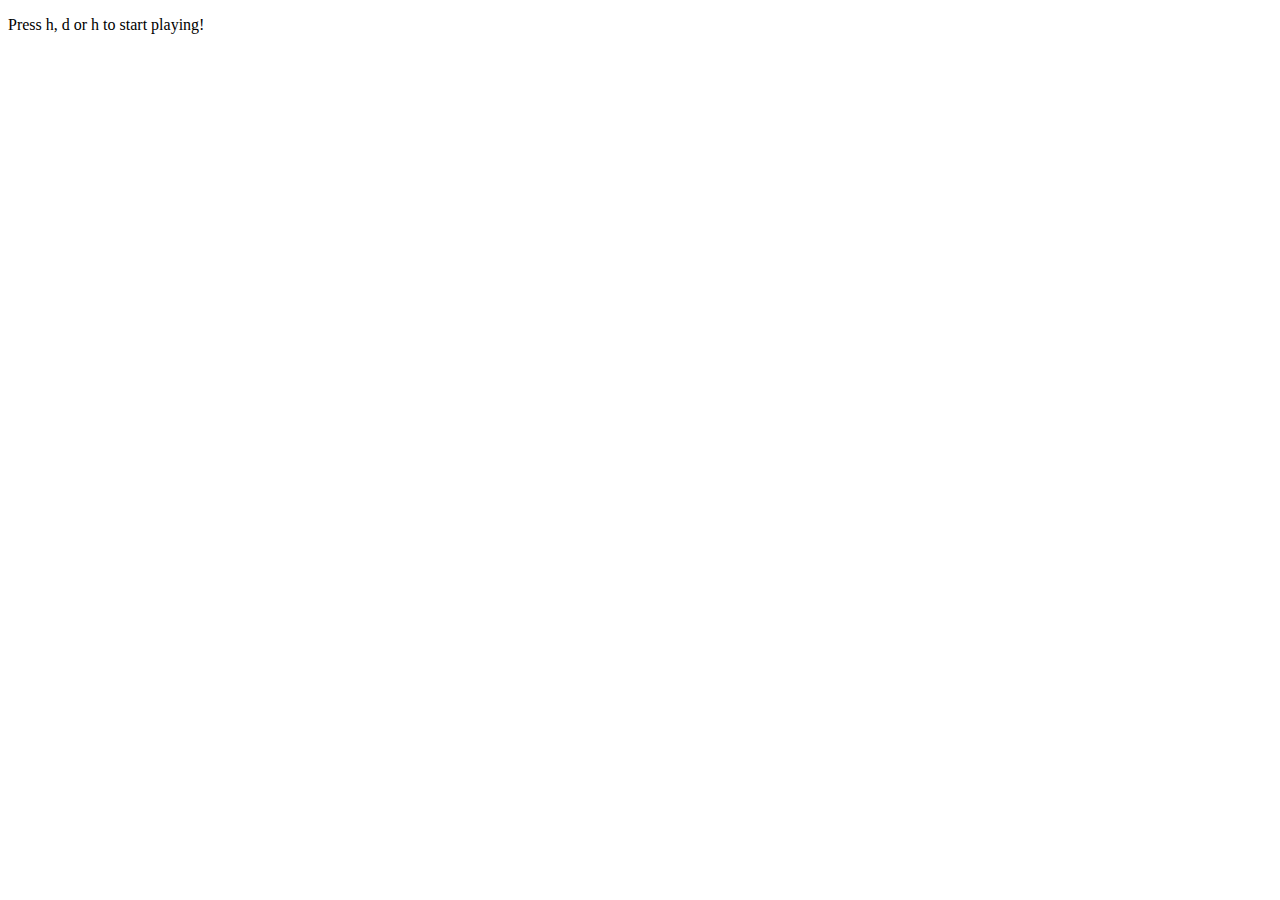
<file: Homework/Week2/car.html>
<!DOCTYPE html>
<html lang="en-us">

<head>
  <meta charset="UTF-8">
  <title>Car Aventures</title>
</head>

<body>

  <div>
    <p id="directions-text">Press h, d or h to start playing!</p>
    <p id="userchoice-text"></p>
    <p id="computerchoice-text"></p>
    <p id="wins-text"></p>
    <p id="losses-text"></p>
    <p id="ties-text"></p>
  </div>

  <script type="text/javascript">
    // Creates an array that lists out all of the options (Rock, Paper, or Scissors).
    var computerChoices = ["r", "p", "s"];

    // Creating variables to hold the number of wins, losses, and ties. They start at 0.
    var wins = 0;
    var losses = 0;
    var ties = 0;

    // Create variables that hold references to the places in the HTML where we want to display things.
    var directionsText = document.getElementById("directions-text");
    var userChoiceText = document.getElementById("userchoice-text");
    var computerChoiceText = document.getElementById("computerchoice-text");
    var winsText = document.getElementById("wins-text");
    var lossesText = document.getElementById("losses-text");
    var tiesText = document.getElementById("ties-text");

    // This function is run whenever the user presses a key.
    document.onkeyup = function(event) {

      // Determines which key was pressed.
      var userGuess = event.key;

      // Randomly chooses a choice from the options array. This is the Computer's guess.
      var computerGuess = computerChoices[Math.floor(Math.random() * computerChoices.length)];

      // Reworked our code from last step to use "else if" instead of lots of if statements.

      // This logic determines the outcome of the game (win/loss/tie), and increments the appropriate number
      if ((userGuess === "r") || (userGuess === "p") || (userGuess === "s")) {

        if ((userGuess === "r") && (computerGuess === "s")) {
          wins++;
        } else if ((userGuess === "r") && (computerGuess === "p")) {
          losses++;
        } else if ((userGuess === "s") && (computerGuess === "r")) {
          losses++;
        } else if ((userGuess === "s") && (computerGuess === "p")) {
          wins++;
        } else if ((userGuess === "p") && (computerGuess === "r")) {
          wins++;
        } else if ((userGuess === "p") && (computerGuess === "s")) {
          losses++;
        } else if (userGuess === computerGuess) {
          ties++;
        }
        /

        // Hide the directions
        directionsText.textContent = "";

        // Display the user and computer guesses, and wins/losses/ties.
        userChoiceText.textContent = "You chose: " + userGuess;
        computerChoiceText.textContent = "The computer chose: " + computerGuess;
        winsText.textContent = "wins: " + wins;
        lossesText.textContent = "losses: " + losses;
        tiesText.textContent = "ties: " + ties;
      }
    };
  </script>

</body>

</html>
</file>
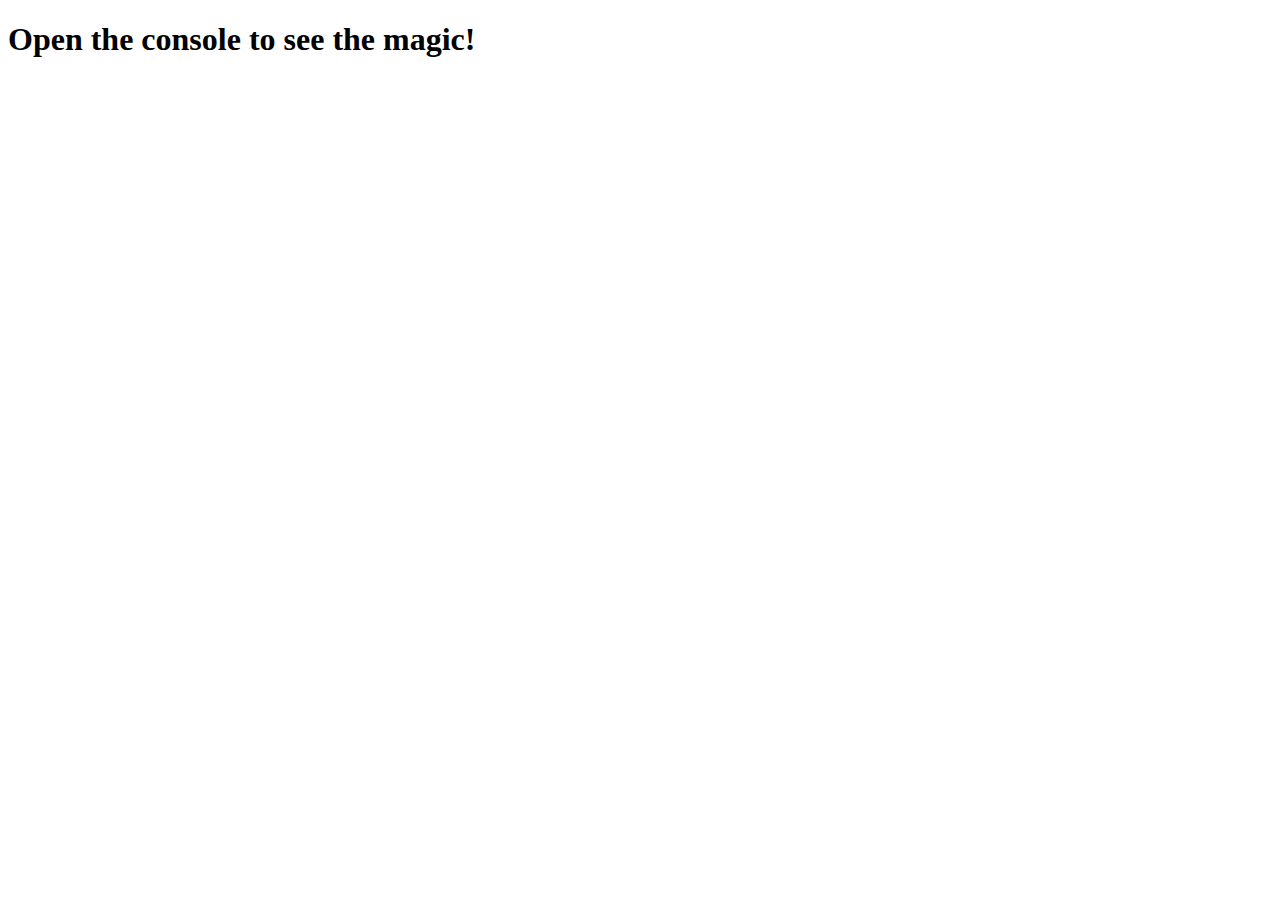
<file: Homework/Week2/zoo-loop-unsolved.html>
<!DOCTYPE html>
<html lang="en-us">
  <head>
    <meta charset="UTF-8">
    <title>Loops</title>
  </head>
  <body>

    <h1>Open the console to see the magic!</h1>

    <script type="text/javascript">
// <!-- 
//       // Array of zoo animals.
//       var zooAnimals = ["Zebra", "Rhino", "Giraffe", "Owl"];

//       // Rewrite the following code to print all of the animals using a for-loop.
//       // console.log(zooAnimals[0]);
//       // console.log(zooAnimals[1]);
//       // console.log(zooAnimals[2]);
//       // console.log(zooAnimals[3]);

//       for (var i = 0; i < zooAnimals.length; i++) {
//         console.log( zooAnimals[i]);
//       } -->


    //  var myFarm = ["chickens", "pigs", "cows", "horses", "ostriches"];

// // Looping through each item in the array and logging a message to the console.
// for (var i = 0; i < myFarm.length; i++) {
//   console.log(myFarm[i]);


// logArray(myFarm);
// <!-- 
// for (var i =0; i<myFarm.length; i++) {
//     if (myFarm [i][myFarm [i].length-1]== 'e'){
//         console.log (myFarm[i], "ends with 'e");
//     }
// } -->

// <!--  -->
//  if (myFarm[i][0]=='c'||myFarm[i][0] == 'o') { 
//      console.log ("Begins with c or o!");
// }
//   }

var rye = "Rye";
var pts = "Pop tards";
var pps = "Pizza pockets";
var sd = "Sourdough";

function toaster (bread, temp) {
    return bread + "toasted and "+ temp;

}

console.log(toaster(rye, "burned"));
console.log (toaster("jam"));




    </script>
    
  </body>
</html>
</file>
